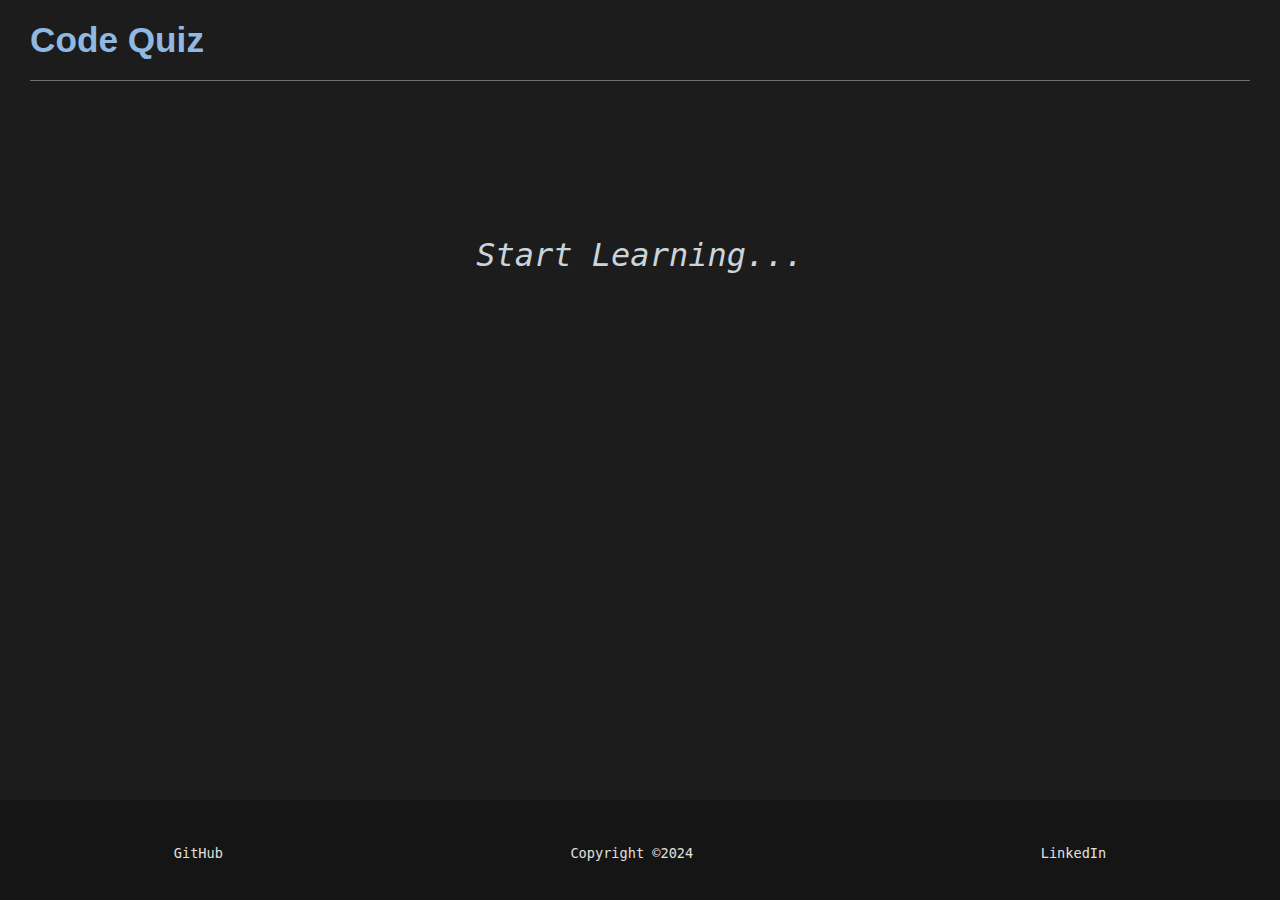
<file: index.html>
<!DOCTYPE html>
<html lang="en">

<head>
    <meta charset="UTF-8">
    <meta name="viewport" content="width=device-width, initial-scale=1.0">
    <title>Code Quiz - Landing</title>
    <!-- CSS -->
    <link rel="stylesheet" href="SCSS/main.css">
</head>

<body>
    <!-- FLEXBOX -->
    <div class="flex-layout">
        <!-- HEADER -->
        <header class="header">
            <h1>Code Quiz</h1>
        </header>
        <!-- MAIN -->
        <main class="splash-main">
            <!-- CTA -->
            <a href="quiz.html">Start Learning...</a>
        </main>
        <!-- FOOTER -->
        <footer class="footer">
            <ul class="footer__ul">
                <!-- LINKS -->
                <li><a target="_blank" href="https://github.com/Daniel-prz">GitHub</a></li>
                <li>Copyright ©2024</li>
                <li><a target="_blank" href="https://www.linkedin.com/in/daniel-perez-dev84/">LinkedIn</a></li>
            </ul>
        </footer>
    </div>
    <!-- JS -->
    <script src="script.js"></script>
</body>

</html>
</file>
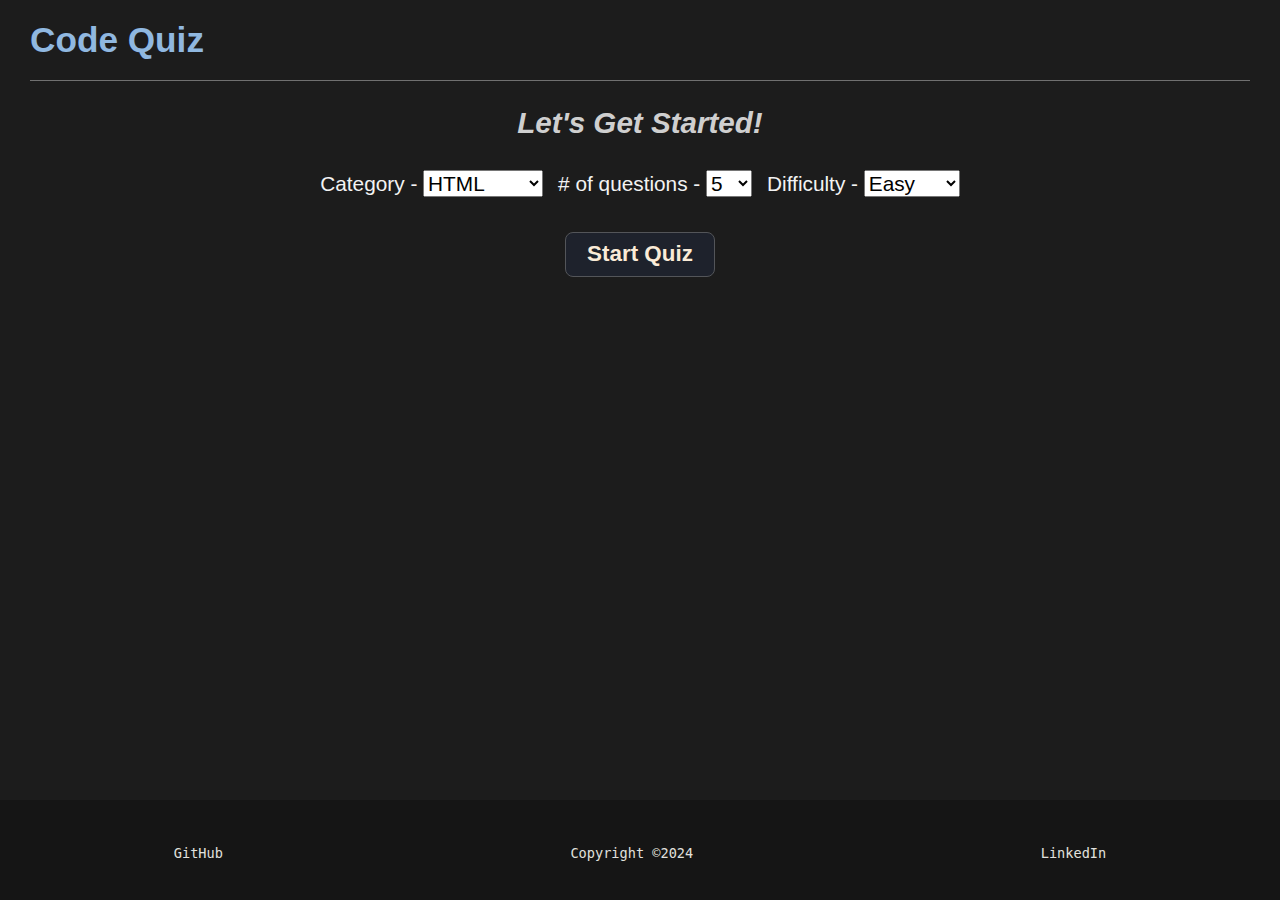
<file: quiz.html>
<!DOCTYPE html>
<html lang="en">

<head>
    <meta charset="UTF-8">
    <meta name="viewport" content="width=device-width, initial-scale=1.0">
    <title>Code Quiz - Quiz Page</title>
    <!-- CSS -->
    <link rel="stylesheet" href="SCSS/main.css">

</head>

<body>
    <!-- FLEXBOX -->
    <div class="flex-layout">
        <!-- HEADER -->
        <header class="header">
            <h1>Code Quiz</h1>
        </header>
        <!-- MAIN -->
        <main class="quiz-main">
            <section class="quiz-main__section1">
                <h2 id="quiz-main-section1-header">Let's Get Started!</h2>
                <!-- QUIZ FETCH FORM -->
                <form action="" id="quiz-options-form" class="quiz-options-form">
                    <div class="quiz-options-container">
                        <div class="quiz-options"><label for="category">Category -</label>
                            <select name="category" id="category">
                                <option value="html">HTML</option>
                                <option value="javascript">JavaScript</option>
                                <option value="Python">Python</option>
                                <option value="DevOps">DevOps</option>
                            </select>
                        </div>
                        <div class="quiz-options"><label for="number"># of questions -</label>
                            <select name="number" id="number">
                                <option value="5">5</option>
                                <option value="10">10</option>
                            </select>
                        </div>
                        <div class="quiz-options"><label for="difficulty">Difficulty -</label>
                            <select name="difficulty" id="difficulty">
                                <option value="easy">Easy</option>
                                <option value="medium">Medium</option>
                                <option value="hard">Hard</option>
                            </select>
                        </div>
                    </div>



                    <button type="submit" class="submit-options">Start Quiz</button>
                </form>
            </section>
            <!-- QUIZ DISPLAY -->
            <div id="questions-display" class="questions-display">
                <form action="" class="quiz-form" id="quiz-form">

                </form>
            </div>
        </main>
        <!-- FOOTER -->

        <footer class="footer">
            <ul class="footer__ul">
                <!-- LINKS -->
                <li><a target="_blank" href="https://github.com/Daniel-prz">GitHub</a></li>
                <li>Copyright ©2024</li>
                <li><a target="_blank" href="https://www.linkedin.com/in/daniel-perez-dev84/">LinkedIn</a></li>
            </ul>
        </footer>
    </div>
    <!-- JS -->

    <script src="script.js"></script>
</body>

</html>
</file>
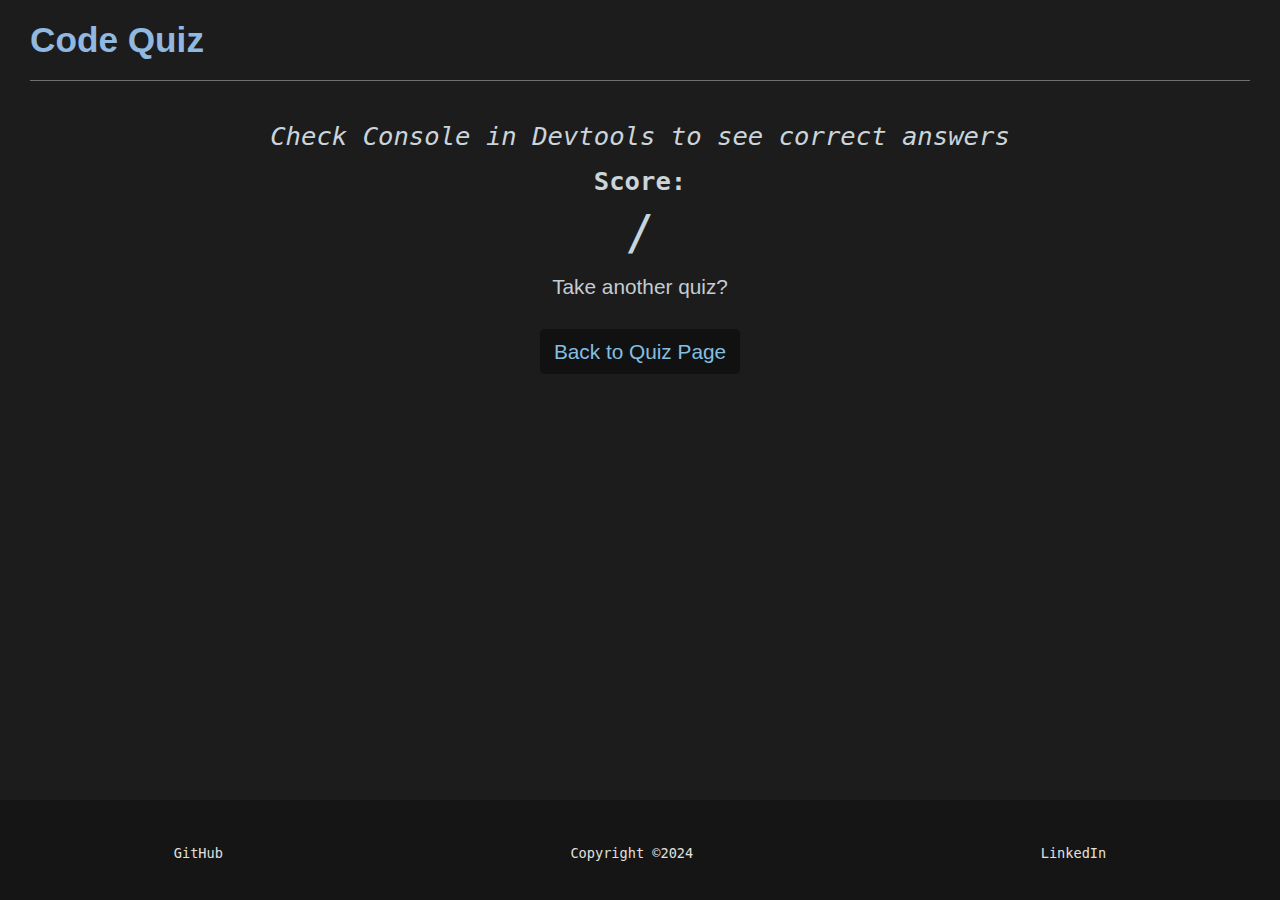
<file: result.html>
<!DOCTYPE html>
<html lang="en">

<head>
    <meta charset="UTF-8">
    <meta name="viewport" content="width=device-width, initial-scale=1.0">
    <title>Code Quiz - Quiz Results</title>
    <!-- CSS -->
    <link rel="stylesheet" href="SCSS/main.css">
</head>

<body>
    <!-- FLEXBOX -->
    <div class="flex-layout">
        <!-- HEADER -->
        <header class="header">
            <h1>Code Quiz</h1>
        </header>
        <!-- MAIN -->
        <main class="result-main">
            <section class="result-main__section1">
                <p>Check Console in Devtools to see correct answers</p>
                <p class="scored">Score:</p>
                <!-- SCORE DISPLAY -->
                <p id="result" class="result"><span id="score"></span>/<span id="number"></span></p>
            </section>

            <section class="result-main__section2">
                <p>Take another quiz?</p><a class="back" href="quiz.html">Back to Quiz Page</a>
            </section>

        </main>
        <!-- FOOTER -->
        <footer class="footer">
            <ul class="footer__ul">
                <!-- LINKS -->
                <li><a target="_blank" href="https://github.com/Daniel-prz">GitHub</a></li>
                <li>Copyright ©2024</li>
                <li><a target="_blank" href="https://www.linkedin.com/in/daniel-perez-dev84/">LinkedIn</a></li>
            </ul>
        </footer>
    </div>
    <!-- JS -->
    <script src="results.js"></script>

</body>

</html>
</file>
<file: SCSS/main.css>
/**
 * Modern CSS Reset Tweaks
 * ================================================== */
html {
  -webkit-text-size-adjust: 100%;
}
html:focus-within {
  scroll-behavior: smooth;
}

body {
  -webkit-text-size-adjust: 100%;
     -moz-text-size-adjust: 100%;
          text-size-adjust: 100%;
  position: relative;
  width: 100%;
  min-height: 100vh;
  -moz-osx-font-smoothing: grayscale;
  -webkit-font-smoothing: antialiased;
  text-rendering: optimizeSpeed;
}

/* Box sizing normalization */
*,
::after,
::before {
  box-sizing: border-box;
}

/* Elements that don't have a class get default styles */
a:not([class]) {
  -webkit-text-decoration-skip: ink;
          text-decoration-skip-ink: auto;
}

/**
 * CSS Reset Tweaks
 *
 * http://meyerweb.com/eric/tools/css/reset/
 * v2.0-modified | 20110126
 * License: none (public domain)
 */
html,
body,
div,
span,
applet,
object,
iframe,
h1,
h2,
h3,
h4,
h5,
h6,
p,
blockquote,
pre,
a,
abbr,
acronym,
address,
big,
cite,
code,
del,
dfn,
em,
img,
ins,
kbd,
q,
s,
samp,
small,
strike,
strong,
sub,
sup,
tt,
var,
b,
u,
i,
center,
dl,
dt,
dd,
ol,
ul,
li,
fieldset,
form,
label,
legend,
table,
caption,
tbody,
tfoot,
thead,
tr,
th,
td,
article,
aside,
canvas,
details,
embed,
figure,
figcaption,
footer,
header,
hgroup,
menu,
nav,
output,
ruby,
section,
summary,
time,
mark,
audio,
video {
  font-size: 100%;
  font: inherit;
  margin: 0;
  padding: 0;
  border: 0;
  vertical-align: baseline;
}

/* make sure to set some focus styles for accessibility */
:focus {
  outline: 0;
}

/* HTML5 display-role reset for older browsers */
main,
article,
aside,
details,
figcaption,
figure,
footer,
header,
hgroup,
menu,
nav,
section {
  display: block;
}

ol,
ul {
  list-style: none;
}

blockquote,
q {
  quotes: none;
}
blockquote:before, blockquote:after,
q:before,
q:after {
  content: "";
  content: none;
}

/**
 * Input Reset
 */
input:required,
input {
  box-shadow: none;
}

input:-webkit-autofill,
input:-webkit-autofill:hover,
input:-webkit-autofill:focus,
input:-webkit-autofill:active {
  -webkit-box-shadow: 0 0 0 30px white inset;
}

input[type=search]::-webkit-search-cancel-button,
input[type=search]::-webkit-search-decoration,
input[type=search]::-webkit-search-results-button,
input[type=search]::-webkit-search-results-decoration {
  -webkit-appearance: none;
}

input[type=search] {
  box-sizing: content-box;
}

textarea {
  overflow: auto;
  vertical-align: top;
  resize: vertical;
}

input:focus {
  outline: none;
}

/**
 * Correct `inline-block` display not defined in IE 6/7/8/9 and Firefox 3.
 */
audio,
canvas,
video {
  display: inline-block;
  max-width: 100%;
}

/**
 * Prevent modern browsers from displaying `audio` without controls.
 * Remove excess height in iOS 5 devices.
 */
audio:not([controls]) {
  display: none;
  height: 0;
}

/**
 * Address styling not present in IE 7/8/9, Firefox 3, and Safari 4.
 */
[hidden] {
  display: none;
}

/**
 * Improve readability when focused and also mouse hovered in all browsers.
 */
a:active,
a:hover {
  outline: none;
}

/* Make images easier to work with */
img {
  max-width: 100%;
  display: inline-block;
  vertical-align: middle;
  height: auto;
}

/* Make pictures easier to work with */
picture {
  display: inline-block;
}

/**
 * Address Firefox 3+ setting `line-height` on `input` using `!important` in
 * the UA stylesheet.
 */
button,
input {
  line-height: normal;
}

/**
 * Address inconsistent `text-transform` inheritance for `button` and `select`.
 * All other form control elements do not inherit `text-transform` values.
 * Correct `button` style inheritance in Chrome, Safari 5+, and IE 6+.
 * Correct `select` style inheritance in Firefox 4+ and Opera.
 */
button,
select {
  text-transform: none;
}

button,
html input[type=button],
input[type=reset],
input[type=submit] {
  cursor: pointer;
  border: 0;
  background: transparent;
}

/**
 * Re-set default cursor for disabled elements.
 */
button[disabled],
html input[disabled] {
  cursor: default;
}

[disabled] {
  pointer-events: none;
}

/**
 * 1. Address box sizing set to content-box in IE 8/9.
 */
input[type=checkbox],
input[type=radio] {
  padding: 0;
}

/**
 * 1. Address `appearance` set to `searchfield` in Safari 5 and Chrome.
 * 2. Address `box-sizing` set to `border-box` in Safari 5 and Chrome
 *    (include `-moz` to future-proof).
 */
input[type=search] {
  box-sizing: content-box;
}

/**
 * Remove inner padding and search cancel button in Safari 5 and Chrome
 * on OS X.
 */
input[type=search]::-webkit-search-cancel-button,
input[type=search]::-webkit-search-decoration {
  -webkit-appearance: none;
}

/**
 * Remove inner padding and border in Firefox 3+.
 */
button::-moz-focus-inner,
input::-moz-focus-inner {
  border: 0;
  padding: 0;
}

button {
  border: 0;
  background: transparent;
}

textarea {
  overflow: auto;
  vertical-align: top;
  resize: vertical;
}

/**
 * Remove most spacing between table cells.
 */
table {
  border-collapse: collapse;
  border-spacing: 0;
  text-indent: 0;
}

/**
 * Based on normalize.css v8.0.1
 * github.com/necolas/normalize.css
 */
hr {
  box-sizing: content-box;
  overflow: visible;
  background: #000;
  border: 0;
  height: 1px;
  line-height: 0;
  margin: 0;
  padding: 0;
  page-break-after: always;
  width: 100%;
}

/**
 * 1. Correct the inheritance and scaling of font size in all browsers.
 */
pre {
  font-family: monospace, monospace;
  font-size: 100%;
}

/**
 * Remove the gray background on active links in IE 10.
 */
a {
  background-color: transparent;
}

/**
 * 1. Remove the bottom border in Chrome 57-
 * 2. Add the correct text decoration in Chrome, Edge, IE, Opera, and Safari.
 */
abbr[title] {
  border-bottom: none;
  text-decoration: none;
}

code,
kbd,
pre,
samp {
  font-family: monospace, monospace;
}

/**
 * Add the correct font size in all browsers.
 */
small {
  font-size: 75%;
}

/**
 * Prevent `sub` and `sup` elements from affecting the line height in
 * all browsers.
 */
sub,
sup {
  font-size: 75%;
  line-height: 0;
  position: relative;
  vertical-align: baseline;
}

sub {
  bottom: -5px;
}

sup {
  top: -5px;
}

/**
 * 1. Change the font styles in all browsers.
 * 2. Remove the margin in Firefox and Safari.
 */
button,
input,
optgroup,
select,
textarea {
  font-family: inherit;
  font-size: 100%;
  line-height: 1;
  margin: 0;
  padding: 0;
}

/**
 * Show the overflow in IE.
 * 1. Show the overflow in Edge.
 */
button,
input {
  /* 1 */
  overflow: visible;
}

/**
 * Remove the inheritance of text transform in Edge, Firefox, and IE.
 * 1. Remove the inheritance of text transform in Firefox.
 */
button,
select {
  /* 1 */
  text-transform: none;
}

/**
 * Correct the inability to style clickable types in iOS and Safari.
 */
button,
[type=button],
[type=reset],
[type=submit] button::-moz-focus-inner,
[type=button]::-moz-focus-inner,
[type=reset]::-moz-focus-inner,
[type=submit]::-moz-focus-inner {
  border-style: none;
  padding: 0;
  outline: 0;
}

legend {
  color: inherit;
  white-space: normal;
  display: block;
  border: 0;
  max-width: 100%;
  width: 100%;
}

fieldset {
  min-width: 0;
}

body:not(:-moz-handler-blocked) fieldset {
  display: block;
}

/**
 * Add the correct vertical alignment in Chrome, Firefox, and Opera.
 */
progress {
  vertical-align: baseline;
}

/**
 * Correct the cursor style of increment and decrement buttons in Chrome.
 */
[type=number]::-webkit-inner-spin-button,
[type=number]::-webkit-outer-spin-button {
  height: auto;
}

/**
 * 1. Correct the odd appearance in Chrome and Safari.
 * 2. Correct the outline style in Safari.
 */
[type=search] {
  /* 1 */
  outline-offset: -2px;
  /* 2 */
}

/**
 * Remove the inner padding in Chrome and Safari on macOS.
 */
[type=search]::-webkit-search-decoration {
  -webkit-appearance: none;
}

/**
 * 1. Correct the inability to style clickable types in iOS and Safari.
 * 2. Change font properties to `inherit` in Safari.
 */
::-webkit-file-upload-button {
  -webkit-appearance: button;
  /* 1 */
  font: inherit;
  /* 2 */
}

/* Interactive
   ========================================================================== */
/*
 * Add the correct display in all browsers.
 */
summary {
  display: list-item;
}

/*
 * Misc
 * ========================================================================== */
template {
  display: none;
}

body {
  background-color: rgb(28, 28, 28);
  color: rgb(212, 220, 220);
  font-family: sans-serif;
}

.submit-options {
  font-size: 1.4rem;
  font-family: sans-serif, sans-serif;
  font-style: none;
  color: black;
  width: 150px;
  height: 45px;
  border-radius: 8px;
  border: 1px solid rgb(83, 85, 89);
  color: antiquewhite;
  font-weight: bold;
  background-color: rgb(30, 34, 44);
}
.submit-options:hover {
  background-color: rgb(32, 36, 51);
}

.submit-quiz {
  font-size: 1.3rem;
  font-family: sans-serif, sans-serif;
  font-style: none;
  color: black;
  height: 40px;
  width: 150px;
  position: absolute;
  bottom: 100px;
  color: white;
  background-color: rgb(41, 108, 86);
  border-radius: 7px;
}

body {
  min-height: 100vh;
}

.flex-layout {
  display: flex;
  flex-direction: column;
  justify-content: none;
  align-items: none;
  gap: none;
}

.header {
  display: flex;
  flex-direction: row;
  justify-content: none;
  align-items: none;
  gap: none;
  margin-left: 30px;
  margin-right: 30px;
  margin-top: 20px;
  border-bottom: 0.025px solid rgb(112, 112, 112);
}
.header h1 {
  font-size: 2.2rem;
  font-family: Arial Black, sans-serif;
  font-style: none;
  color: rgb(144, 184, 224);
  font-weight: bolder;
  margin-bottom: 20px;
}

.footer {
  display: flex;
  flex-direction: column;
  justify-content: none;
  align-items: center;
  gap: none;
  position: absolute;
  bottom: 0;
  min-height: 100px;
  width: 100%;
  background-color: rgb(21, 21, 21);
}
.footer__ul {
  display: flex;
  flex-direction: row;
  justify-content: space-around;
  align-items: none;
  gap: none;
  width: 100%;
  margin-top: 45px;
}
.footer__ul li {
  font-size: 0.85rem;
  font-family: Monospace, sans-serif;
  font-style: none;
  color: black;
  color: rgb(225, 225, 222);
}
.footer__ul li:hover {
  text-shadow: 0px 0.5px 2px rgb(180, 180, 180);
}
.footer__ul a {
  font-size: 0.85rem;
  font-family: Monospace, sans-serif;
  font-style: none;
  color: black;
  text-decoration: none;
  color: rgb(225, 225, 222);
}
.footer__ul a:hover {
  text-shadow: 0px 0.5px 2px rgb(180, 180, 180);
  -webkit-text-decoration: underline 0.5px;
          text-decoration: underline 0.5px;
}

.splash-main {
  display: flex;
  flex-direction: column;
  justify-content: center;
  align-items: center;
  gap: none;
  margin-top: 155px;
}
.splash-main a {
  font-size: 2rem;
  font-family: Monospace, sans-serif;
  font-style: italic;
  color: rgb(202, 212, 218);
  text-decoration: none;
}
.splash-main a:hover {
  text-decoration: underline;
  font-weight: bold;
}

.quiz-main {
  display: flex;
  flex-direction: column;
  justify-content: center;
  align-items: center;
  gap: none;
  margin-top: 25px;
  margin-bottom: 150px;
}
.quiz-main__section1 {
  display: flex;
  flex-direction: column;
  justify-content: center;
  align-items: center;
  gap: none;
}
.quiz-main__section1 h2 {
  font-size: 1.85rem;
  font-family: "Segoe UI", sans-serif;
  font-style: italic;
  color: rgb(207, 207, 207);
  font-weight: bold;
  margin-bottom: 30px;
}
.quiz-main__section1 .quiz-options-form {
  display: flex;
  flex-direction: column;
  justify-content: center;
  align-items: center;
  gap: 10px;
  font-size: 1.3rem;
  font-family: sans-serif, sans-serif;
  font-style: none;
  color: rgb(243, 243, 243);
}
.quiz-main__section1 .quiz-options-form .quiz-options-container {
  display: flex;
  flex-direction: row;
  justify-content: center;
  align-items: center;
  gap: 15px;
  margin-bottom: 25px;
}
.quiz-main .questions-display {
  margin-bottom: 25px;
  display: flex;
  flex-direction: column;
  justify-content: center;
  align-items: center;
  gap: none;
}
.quiz-main .questions-display .quiz-form {
  display: flex;
  flex-direction: column;
  justify-content: center;
  align-items: none;
  gap: none;
}
.quiz-main .questions-display .question-container {
  margin-top: 10px;
  margin-bottom: 10px;
}
.quiz-main .questions-display .question-container .question {
  margin-top: 10px;
  margin-bottom: 15px;
  max-width: 550px;
}
.quiz-main .questions-display .question-container label,
.quiz-main .questions-display .question-container input {
  margin-top: 4px;
}

.result-main {
  display: flex;
  flex-direction: column;
  justify-content: center;
  align-items: center;
  gap: none;
}
.result-main__section1 {
  display: flex;
  flex-direction: column;
  justify-content: center;
  align-items: center;
  gap: none;
  font-size: 1.6rem;
  font-family: Monospace, sans-serif;
  font-style: italic;
  color: rgb(202, 212, 218);
  margin-top: 40px;
  margin-bottom: 15px;
}
.result-main__section1 .scored {
  margin-top: 15px;
  margin-bottom: 8px;
  font-weight: bold;
  font-style: normal;
}
.result-main__section1 p.result {
  font-size: 3rem;
  font-family: Monospace, sans-serif;
  font-style: bold;
  color: rgb(196, 213, 223);
  display: flex;
  flex-direction: row;
  justify-content: center;
  align-items: center;
  gap: none;
  font-style: normal;
  min-width: 200px;
}
.result-main__section2 {
  display: flex;
  flex-direction: column;
  justify-content: center;
  align-items: center;
  gap: none;
}
.result-main__section2 p {
  font-size: 1.3rem;
  font-family: sans-serif, sans-serif;
  font-style: none;
  color: rgb(195, 205, 210);
  margin-bottom: 30px;
}
.result-main__section2 a {
  display: flex;
  flex-direction: row;
  justify-content: center;
  align-items: center;
  gap: none;
  font-size: 1.3rem;
  font-family: sans-serif, sans-serif;
  font-style: none;
  color: rgb(132, 191, 224);
  text-decoration: none;
  background-color: rgb(17, 17, 17);
  border-radius: 5px;
  height: 45px;
  width: 200px;
}
.result-main__section2 a:hover {
  text-decoration: underline;
  color: rgb(156, 199, 225);
  background-color: rgb(20, 20, 20);
}/*# sourceMappingURL=main.css.map */
</file>
